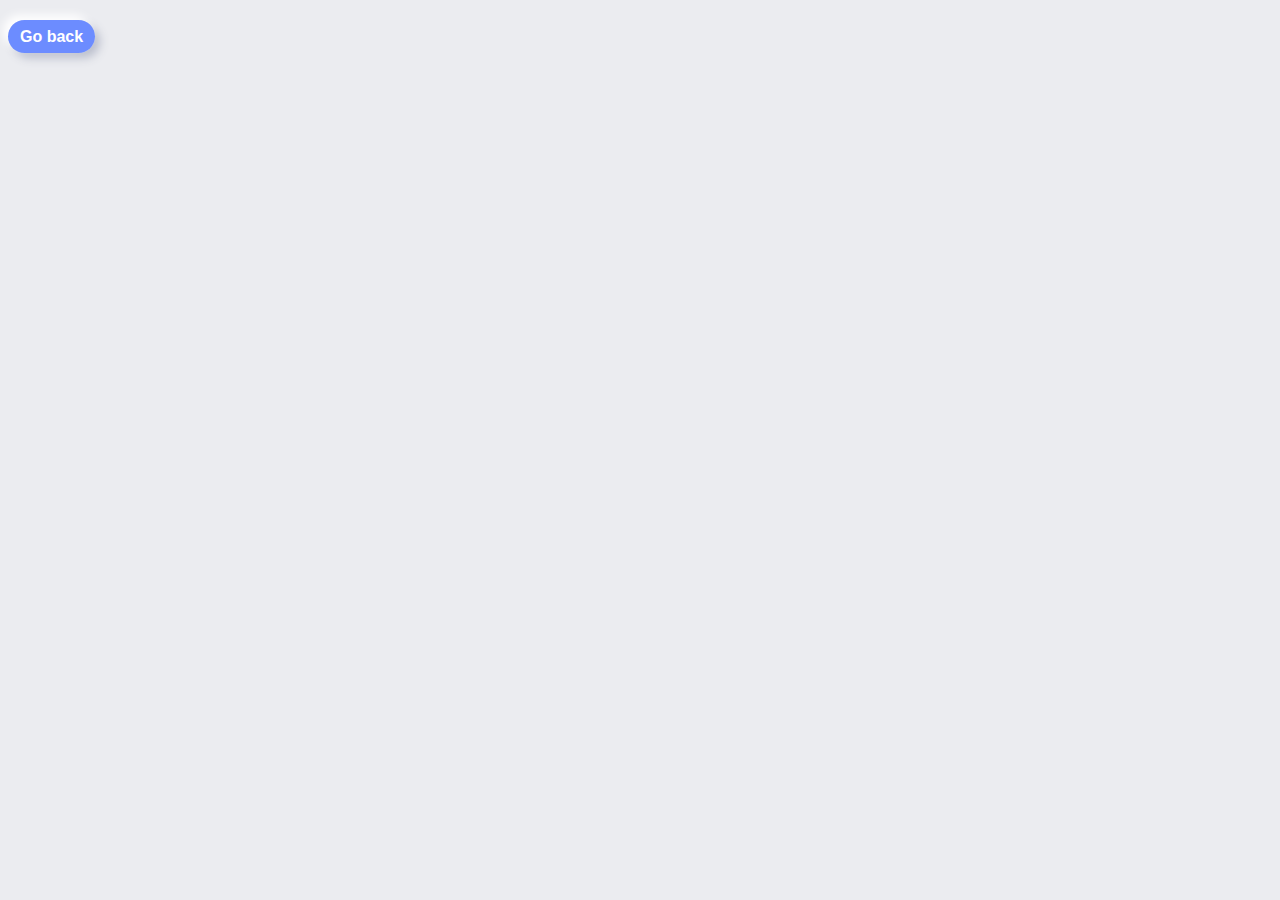
<file: src/01-gallery.html>
<!DOCTYPE html>
<html lang="en">
  <head>
    <meta charset="UTF-8" />
    <meta http-equiv="X-UA-Compatible" content="IE=edge" />
    <meta name="viewport" content="width=device-width, initial-scale=1.0" />
    <title>Gallery</title>
    <link rel="stylesheet" href="./css/styles.css" />
  </head>

  <body>
    <a class="go-back-link" href="index.html">Go back</a>

    <ul class="gallery"></ul>

    <script src="./js/01-gallery.js" type="module"></script>
  </body>
</html>
</file>
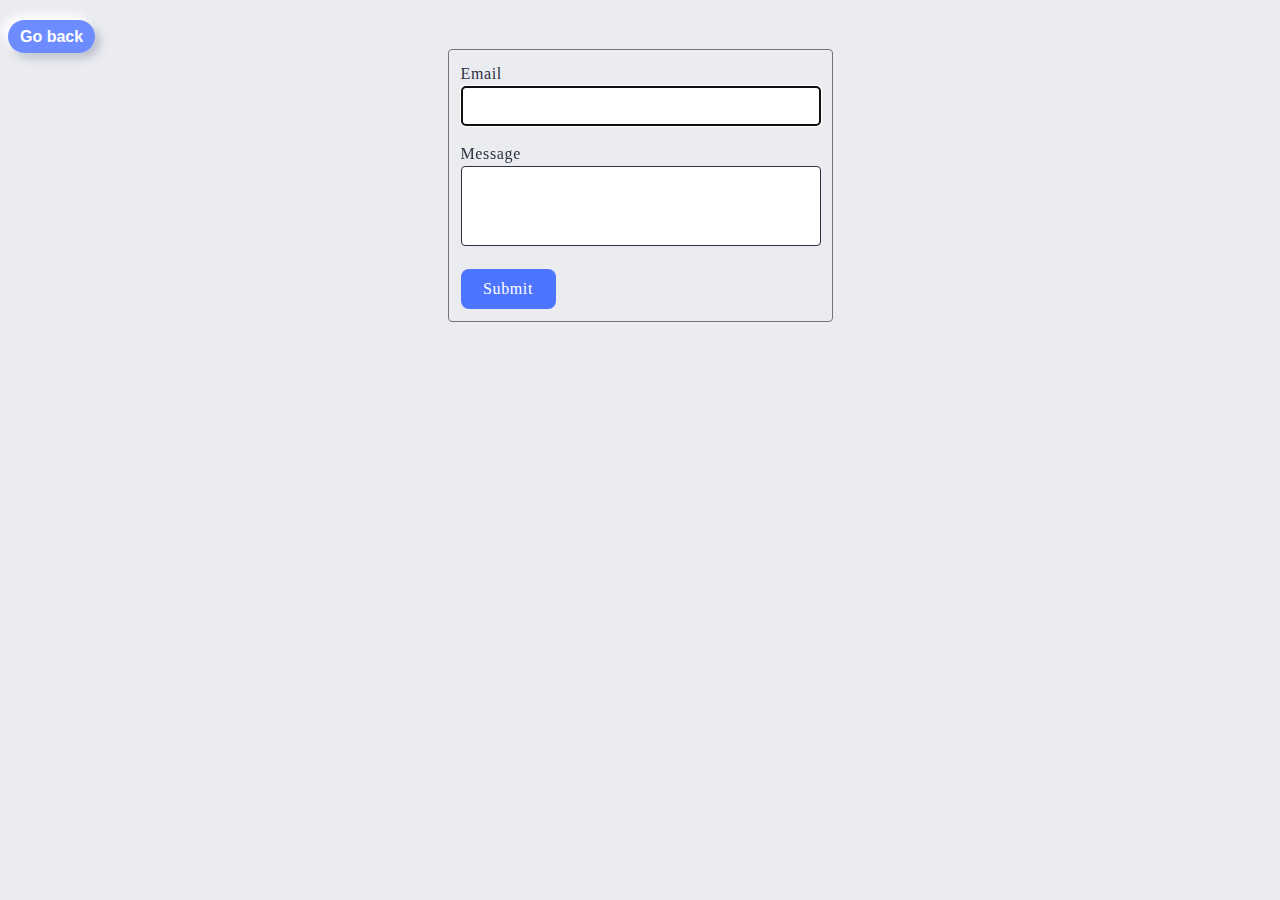
<file: src/02-form.html>
<!DOCTYPE html>
<html lang="en">
  <head>
    <meta charset="UTF-8" />
    <meta http-equiv="X-UA-Compatible" content="IE=edge" />
    <meta name="viewport" content="width=device-width, initial-scale=1.0" />
    <title>Form</title>
    <link rel="stylesheet" href="./css/styles.css" />
  </head>
  <body>
    <section>
      <a class="go-back-link" href="index.html">Go back</a>
      <form class="feedback-form" autocomplete="off">
        <label>
          Email
          <input type="email" name="email" autofocus />
        </label>
        <label>
          Message
          <textarea name="message" rows="8"></textarea>
        </label>
        <button type="submit">Submit</button>
      </form>
      
    </section>
    <script type="module" src="./js/02-form.js"></script>
  </body>
</html>
</file>
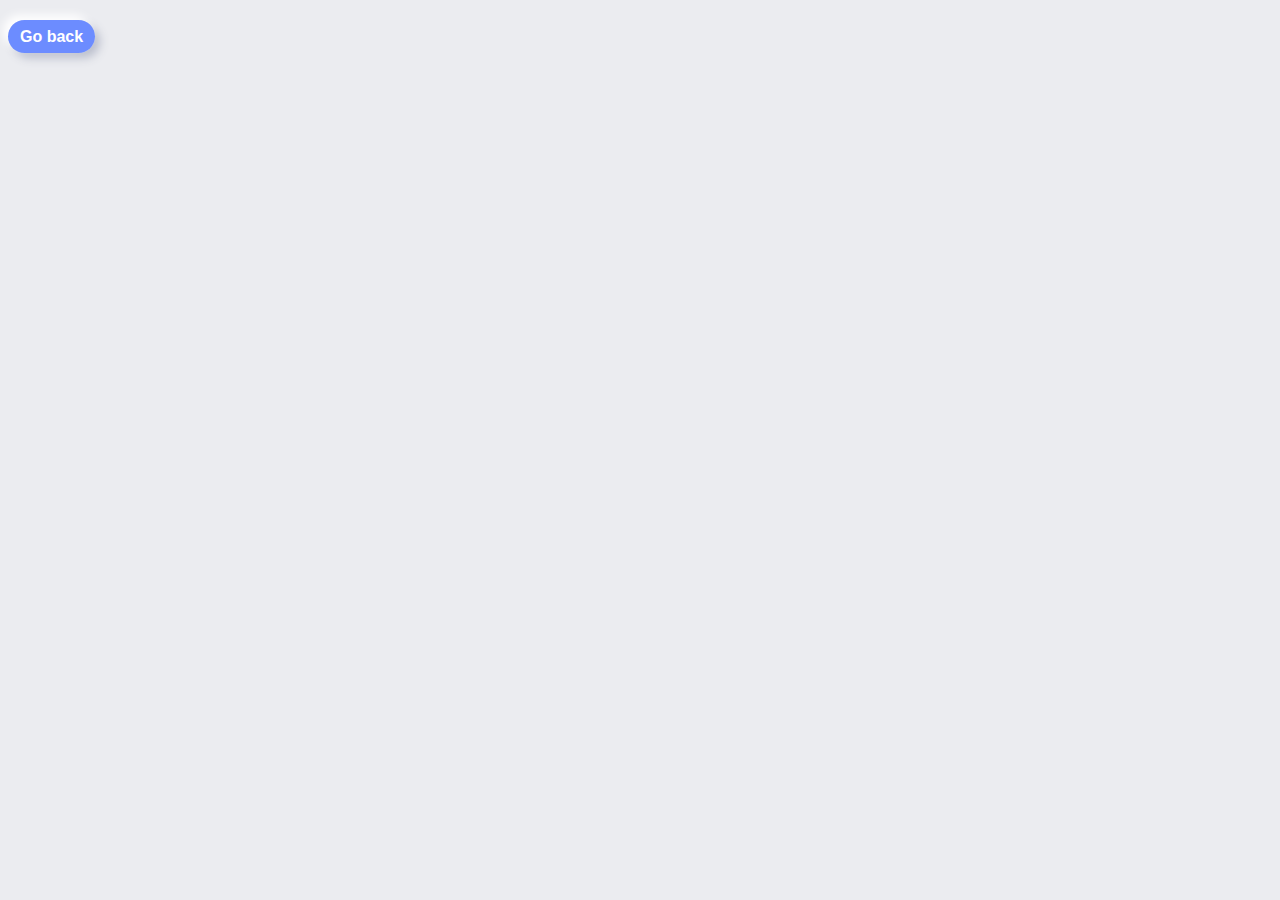
<file: src/1-gallery.html>
<!DOCTYPE html>
<html lang="en">
  <head>
    <meta charset="UTF-8" />
    <meta http-equiv="X-UA-Compatible" content="IE=edge" />
    <meta name="viewport" content="width=device-width, initial-scale=1.0" />
    <title>Gallery</title>
    <link rel="stylesheet" href="./css/styles.css" />
  </head>

  <body>
    <a class="go-back-link" href="index.html">Go back</a>

    <ul class="gallery"></ul>

    <script src="./js/1-gallery.js" type="module"></script>
  </body>
</html>
</file>
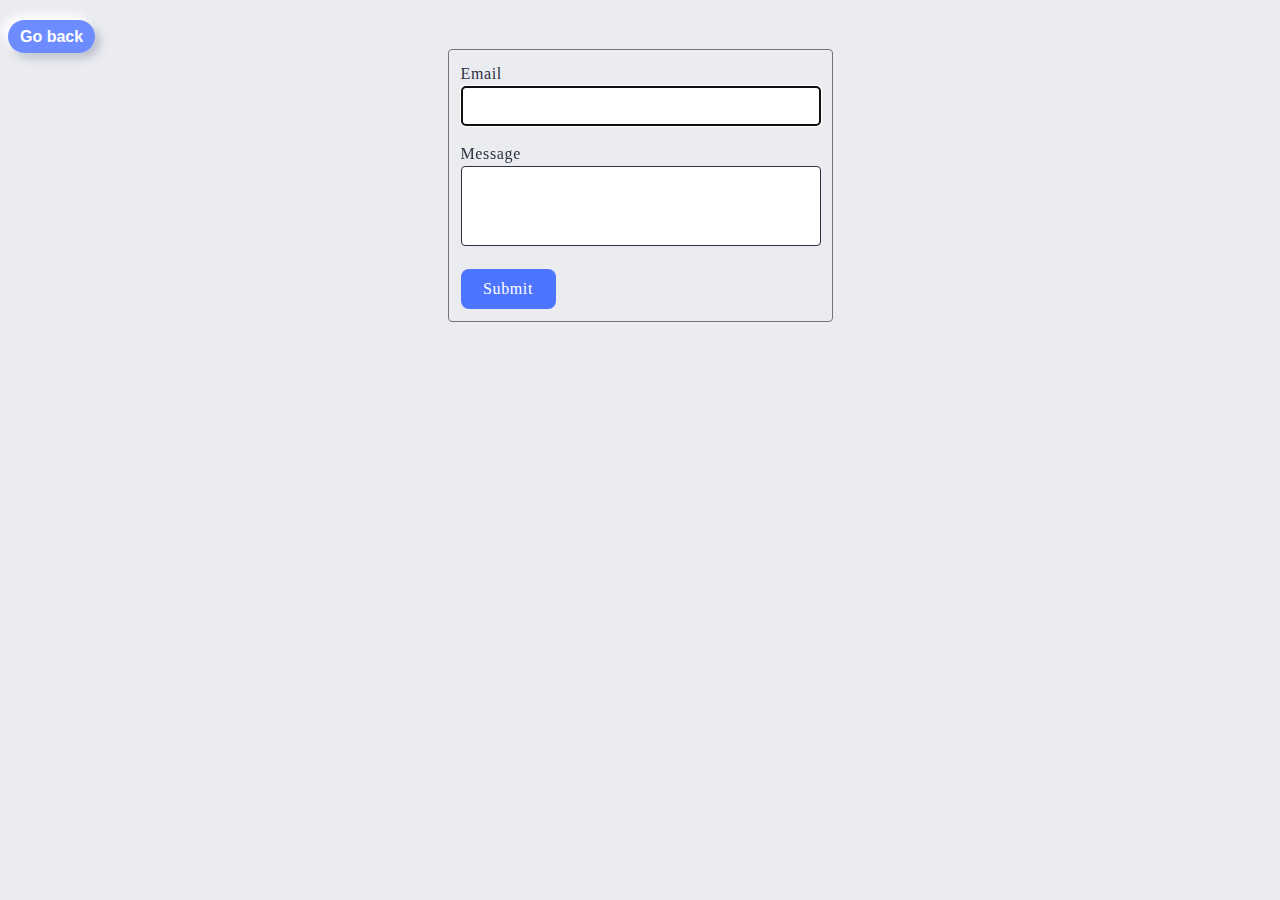
<file: src/2-form.html>
<!DOCTYPE html>
<html lang="en">
  <head>
    <meta charset="UTF-8" />
    <meta http-equiv="X-UA-Compatible" content="IE=edge" />
    <meta name="viewport" content="width=device-width, initial-scale=1.0" />
    <title>Form</title>
    <link rel="stylesheet" href="./css/styles.css" />
  </head>
  <body>
    <section>
      <a class="go-back-link" href="index.html">Go back</a>
      <form class="feedback-form" autocomplete="off">
        <label>
          Email
          <input type="email" name="email" autofocus />
        </label>
        <label>
          Message
          <textarea name="message" rows="8"></textarea>
        </label>
        <button type="submit">Submit</button>
      </form>
      
    </section>
    <script type="module" src="./js/2-form.js"></script>
  </body>
</html>
</file>
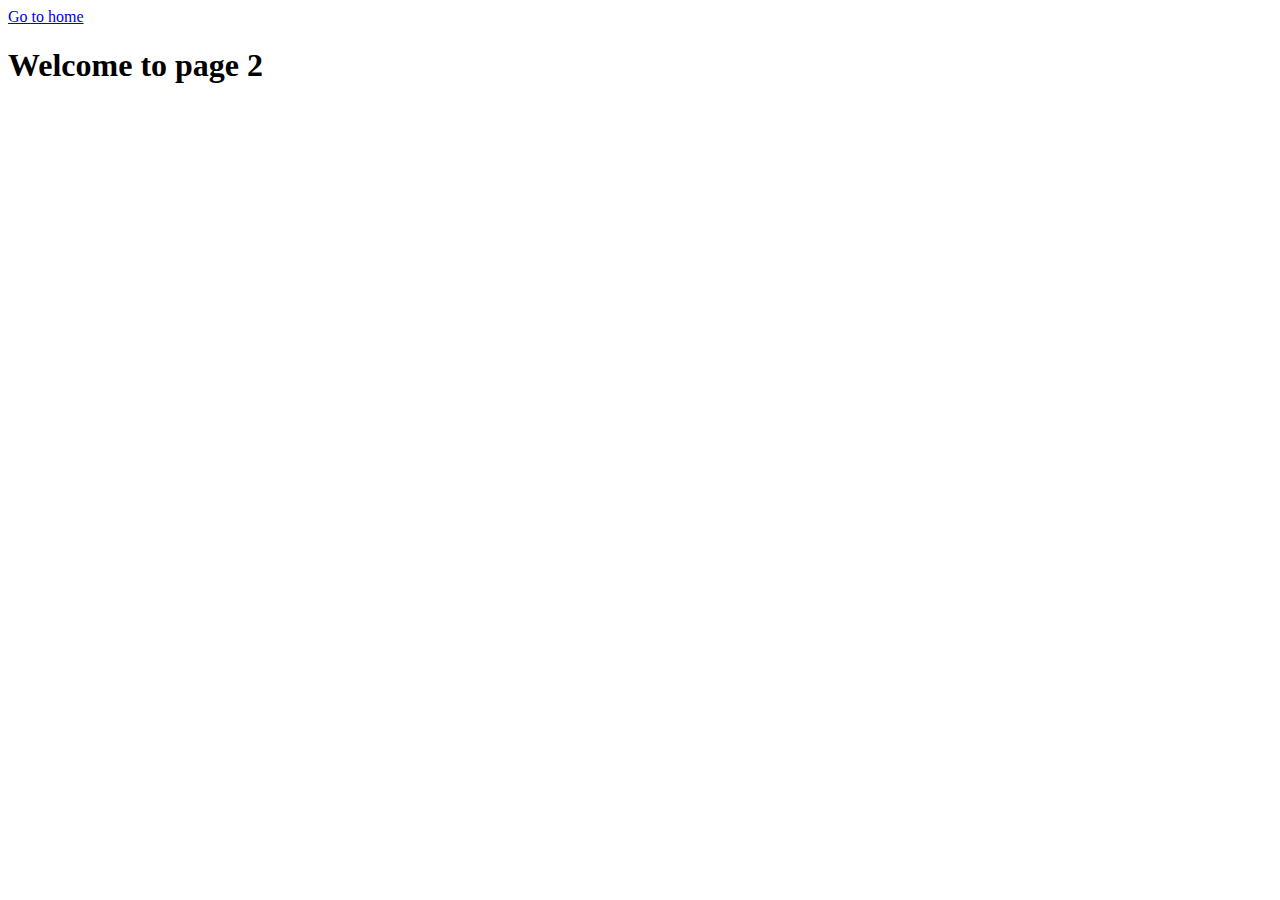
<file: src/page-2.html>
<!DOCTYPE html>
<html lang="en">
  <head>
    <meta charset="UTF-8" />
    <meta http-equiv="X-UA-Compatible" content="IE=edge" />
    <meta name="viewport" content="width=device-width, initial-scale=1.0" />
    <title>Page 2</title>
  </head>
  <body>
    <section>
      <a href="./index.html">Go to home</a>
      <h1>Welcome to page 2</h1>
    </section>
  </body>
</html>
</file>
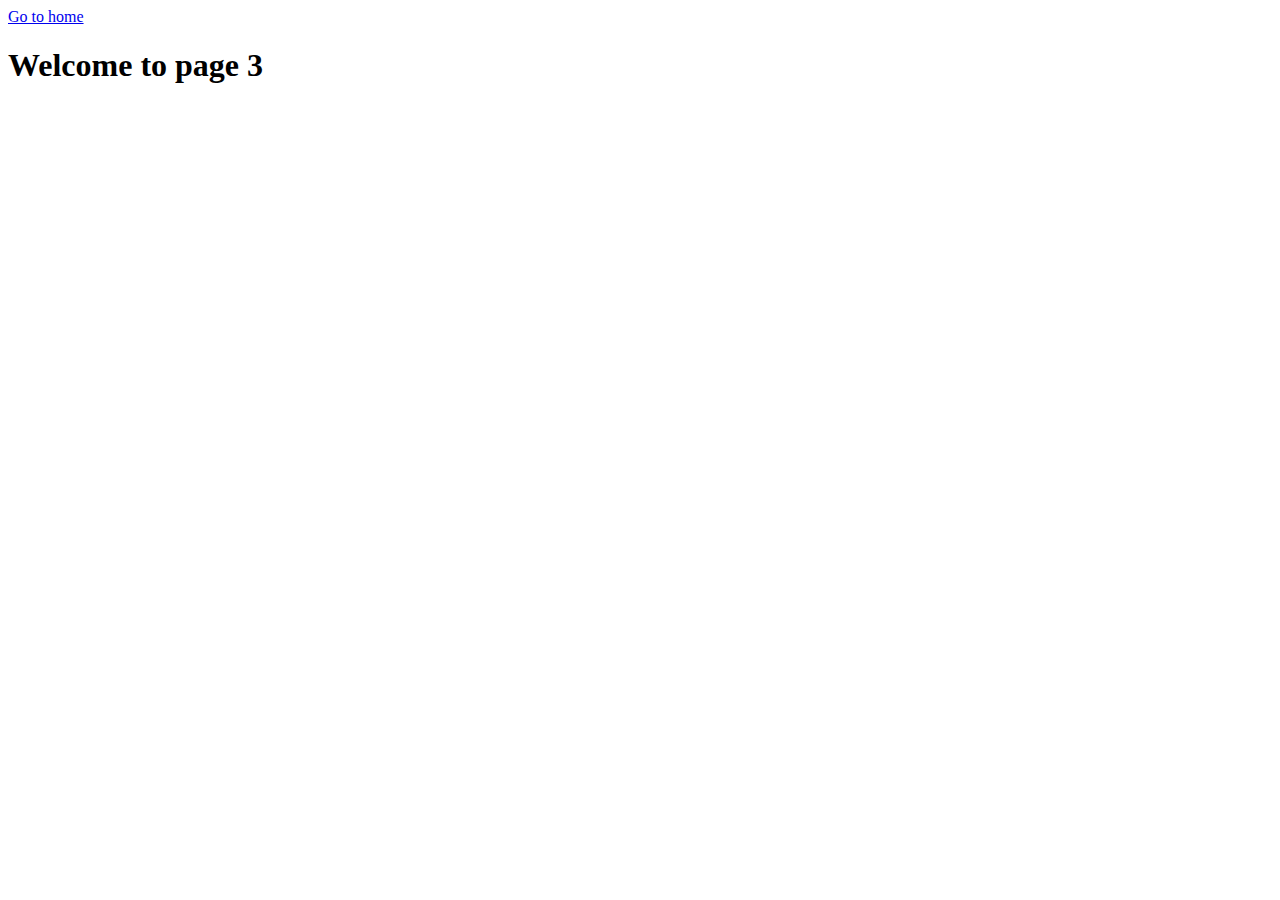
<file: src/page-3.html>
<!DOCTYPE html>
<html lang="en">
  <head>
    <meta charset="UTF-8" />
    <meta http-equiv="X-UA-Compatible" content="IE=edge" />
    <meta name="viewport" content="width=device-width, initial-scale=1.0" />
    <title>Page 3</title>
  </head>
  <body>
    <section>
      <a href="./index.html">Go to home</a>
      <h1>Welcome to page 3</h1>
    </section>
  </body>
</html>
</file>
<file: src/css/styles.css>
/**
  |============================
  | include css partials with
  | default @import url()
  |============================
*/
/* @import url('./reset.css');
@import url('./vite-promo.css');
@import url('./header.css'); */

:root {
  font-family: Inter, Avenir, Helvetica, Arial, sans-serif;
  font-size: 16px;
  line-height: 24px;
  font-weight: 400;

  color: #242424;
  background-color:#ebecf0;;

  font-synthesis: none;
  text-rendering: optimizeLegibility;
  -webkit-font-smoothing: antialiased;
  -moz-osx-font-smoothing: grayscale;
  -webkit-text-size-adjust: 100%;
}
* {
  box-sizing: border-box;
}
body{
  margin-top: 25px;
}

.gallery-item {
  display: block;
  width: calc((100% - 48px) / 3);
  transition: all 0.2s ease-in-out;
  cursor: pointer;

}
.gallery-item:hover {
  transform:scale(1.03); 
}

.gallery {
    display: flex;
    flex-wrap: wrap;
    justify-content: center;
    gap: 24px;
    max-width: 1440px;
    margin: 25px auto;
}
.gallery-image {
  width: 100%;
  border-radius: 4px;
}
.go-back-link, .nav-link {
    max-width: 150px;
    font-size: 16px;
    font: inherit;
    color: #61677c;
    cursor: pointer;
    background-color: #ebecf0;
    border: 0;
    border-radius: 200px;
    outline: 0;
    padding: 8px 12px;
    font-weight: 700;
    text-decoration: none;
    transition: all .2s ease-in-out;
    box-shadow: -5px -5px 10px #fff, 5px 5px 10px #babecc;
}
.go-back-link, .nav-link:hover {

  background-color: #6C8CFF;
  color: #fff;
}

.nav-item {
  display: block;
  margin-bottom: 16px;
  }
.nav-list{
  padding-left: 0;  
}
.feedback-form {
  display: block;
  width: 385px;
  padding: 12px;
  border: 1px solid rgb(116, 117, 118);
  border-radius: 4px;
  margin: 0 auto;
}
label {
  display: block;
  
  margin-bottom: 16px;
  border-radius: 4px;
  color: #2E2F42;
  font-family: Montserrat;
  font-size: 16px;
  font-style: normal;
  font-weight: 400;
  line-height: 1.5;
  letter-spacing: 0.64px;
}
input {
  border-radius: 4px;
  width: 360px;
  height: 40px;
  padding-left: 10px;
  padding-right: 10px;
  border: 1px solid #2E2F42;
}
textarea {
  border-radius: 4px;
  width: 360px;
  height: 80px;
  resize: none;
  padding: 10px;
  border: 1px solid #2E2F42;
}
input:hover {
  border: 2px solid #2E2F42;
}
button {
  width: 95px;
  height: 40px;
  color: #FFF;
  background-color: #4E75FF;
  border-radius: 8px;
  border: none;
  font-family: Montserrat;
  font-size: 16px;
  font-style: normal;
  font-weight: 500;
  line-height: 1.5;
  letter-spacing: 0.64px;
}
button:hover {
  background-color: #6C8CFF;
}
</file>
